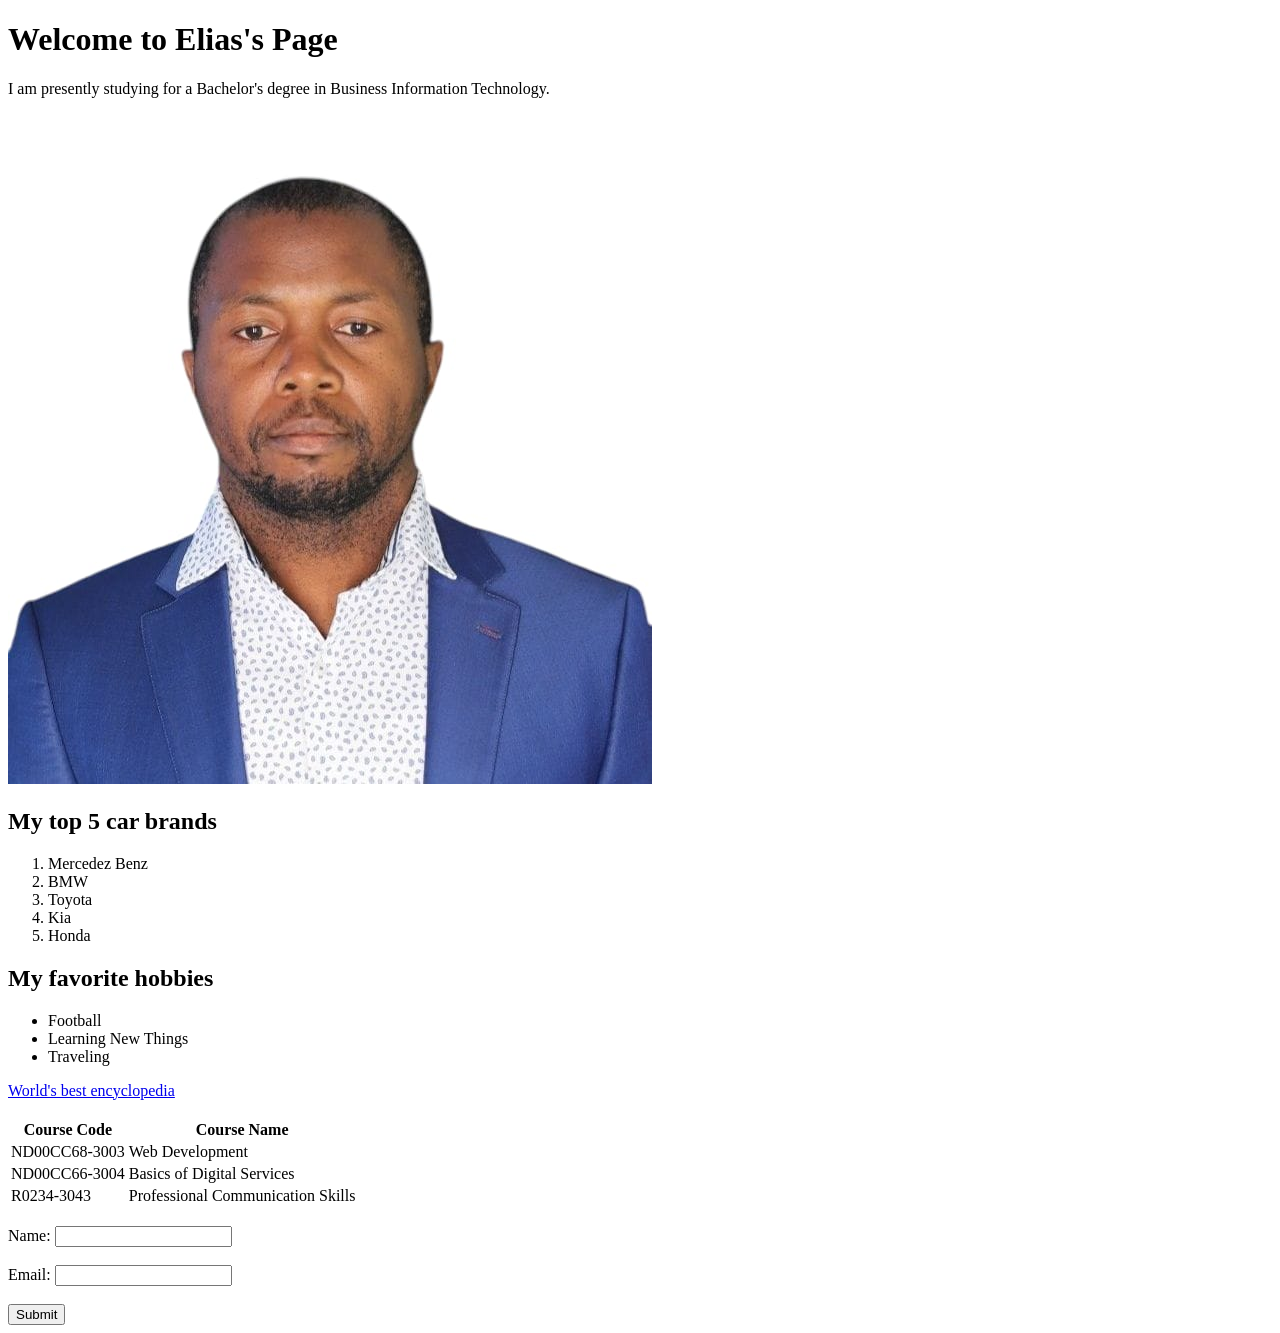
<file: WS_01/index.html>
<!DOCTYPE html>
    <html>
    <head>
        <title>My First HTML Page</title>
    </head>
    <body>
        <h1>Welcome to Elias's Page</h1>
        <p>I am presently studying for a Bachelor's degree in Business Information Technology.</p>
        <img src="img/my_photo.jpeg" alt="Image of my face">

        <h2>My top 5 car brands</h2>
    <ol>
        <li>Mercedez Benz</li>
        <li>BMW</li>
        <li>Toyota</li>
        <li>Kia</li>
        <li>Honda</li>
    </ol>
    
    <h2>My favorite hobbies</h2>
    <ul>
        <li>Football</li>
        <li>Learning New Things</li>
        <li>Traveling</li>
    </ul>

    <a href="https://en.wikipedia.org/wiki/Main_Page">World's best encyclopedia</a>

    <br>
    <br>
    
    <table>
    <tr>
        <th>Course Code</th>
        <th>Course Name</th>
    </tr>
    <tr>
        <td>ND00CC68-3003</td>
        <td>Web Development</td>
    </tr>
    <tr>
        <td>ND00CC66-3004</td>
        <td>Basics of Digital Services</td>
    </tr>
        <tr>
        <td>R0234-3043</td>
        <td>Professional Communication Skills</td>
    </tr>
    </table>

    <br>

    <form>
        <label for="name">Name:</label>
        <input type="text" id="name" name="name"><br><br>
        <label for="email">Email:</label>
        <input type="email" id="email" name="email"><br><br>
        <input type="submit" value="Submit">
    </form>

    </body>
    </html>
</file>
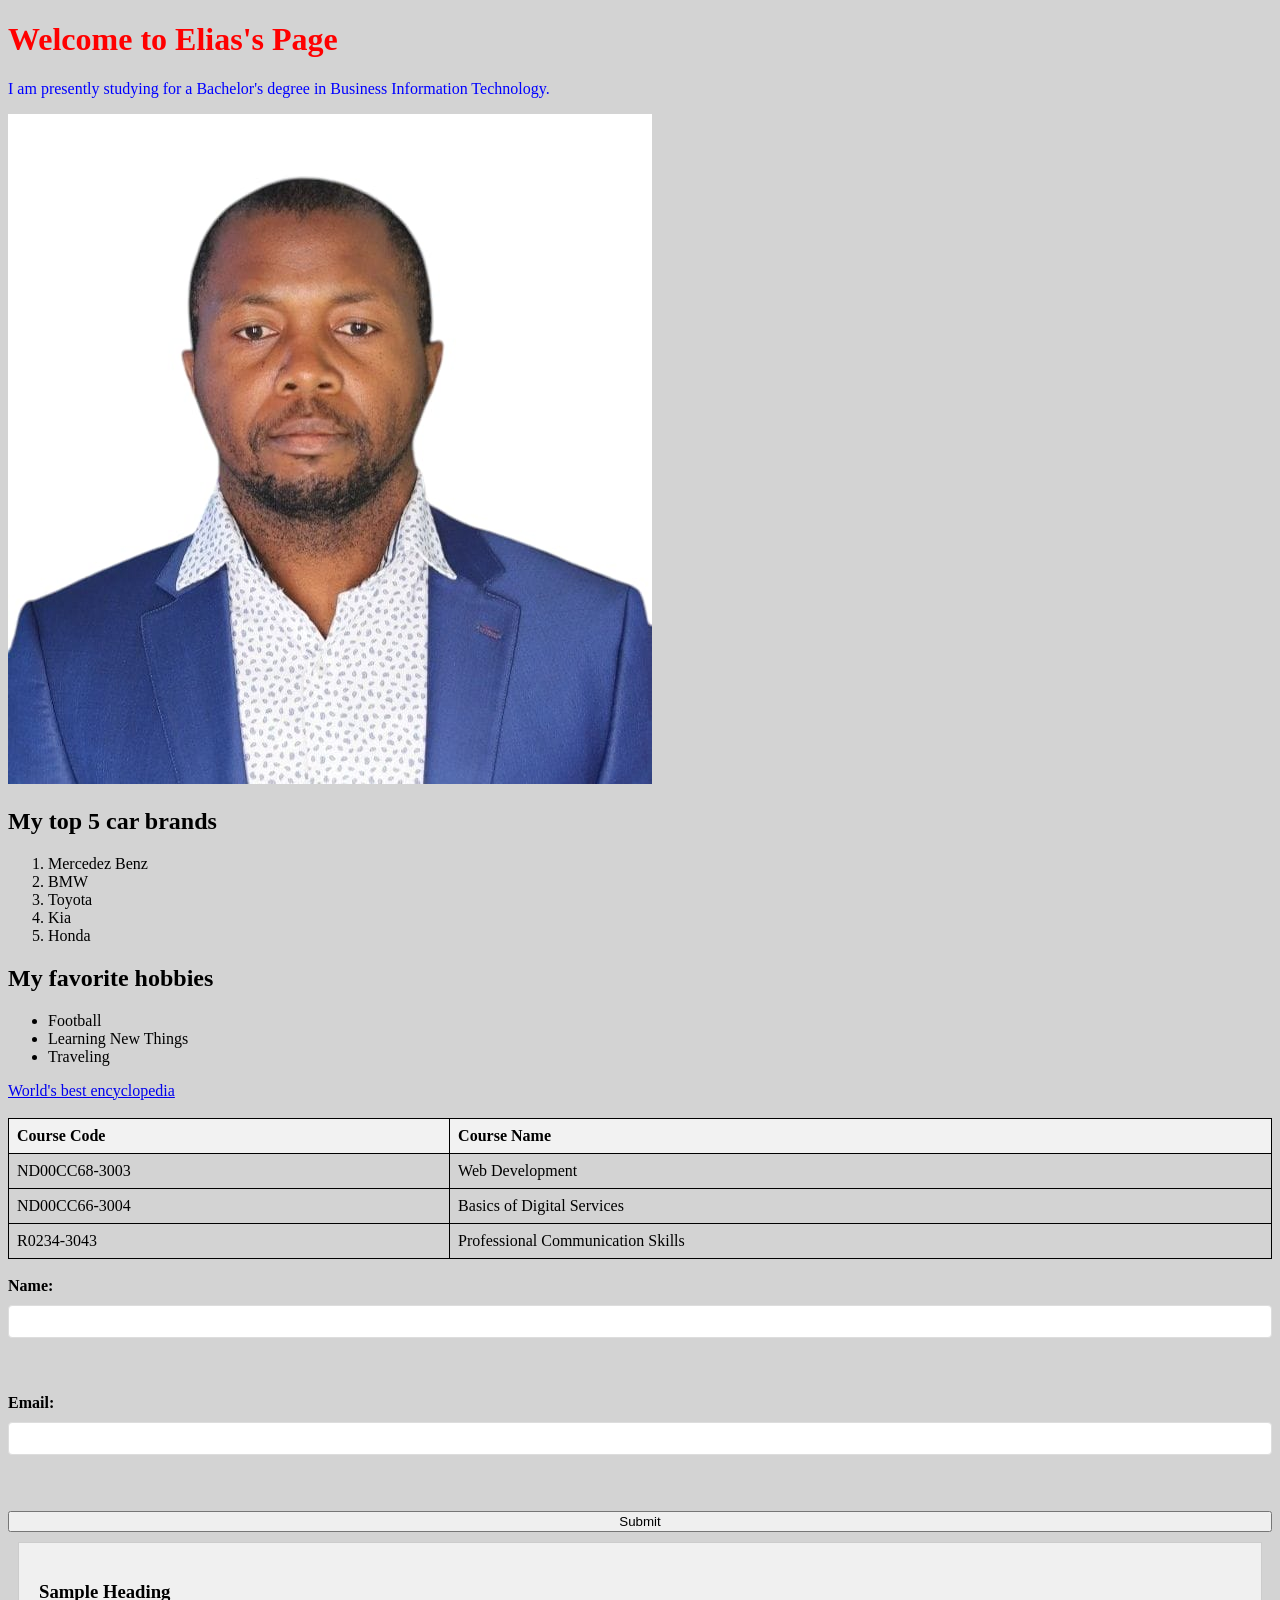
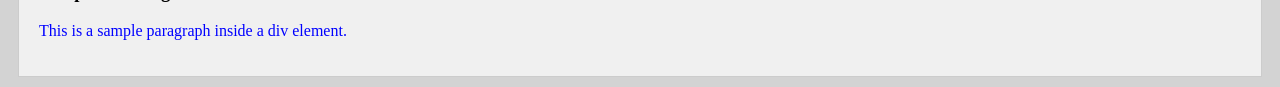
<file: WS_02/index.html>
<!DOCTYPE html>
    <html>
    <head>
        <title>My First HTML Page</title>
        <style>
            h1 {
                color: green;
            }
        </style>
        <link rel="stylesheet" type="text/css" href="styles.css">
    </head>
    <body>
        <h1 style="color: red;">Welcome to Elias's Page</h1>
        <p>I am presently studying for a Bachelor's degree in Business Information Technology.</p>
        <img src="/WS_01/img/my_photo.jpeg" alt="Image of my face">

        <h2>My top 5 car brands</h2>
    <ol>
        <li>Mercedez Benz</li>
        <li>BMW</li>
        <li>Toyota</li>
        <li>Kia</li>
        <li>Honda</li>
    </ol>
    
    <h2>My favorite hobbies</h2>
    <ul>
        <li>Football</li>
        <li>Learning New Things</li>
        <li>Traveling</li>
    </ul>

    <a href="https://en.wikipedia.org/wiki/Main_Page">World's best encyclopedia</a>

    <br>
    <br>
    
    <table>
    <tr>
        <th>Course Code</th>
        <th>Course Name</th>
    </tr>
    <tr>
        <td>ND00CC68-3003</td>
        <td>Web Development</td>
    </tr>
    <tr>
        <td>ND00CC66-3004</td>
        <td>Basics of Digital Services</td>
    </tr>
        <tr>
        <td>R0234-3043</td>
        <td>Professional Communication Skills</td>
    </tr>
    </table>

    <br>

    <form>
        <label for="name">Name:</label>
        <input type="text" id="name" name="name"><br><br>
        <label for="email">Email:</label>
        <input type="email" id="email" name="email"><br><br>
        <input type="submit" value="Submit">
    </form>

    <div class="content-box">
        <h3>Sample Heading</h3>
        <p>This is a sample paragraph inside a div element.</p>
    </div>

    </body>
    </html>
</file>
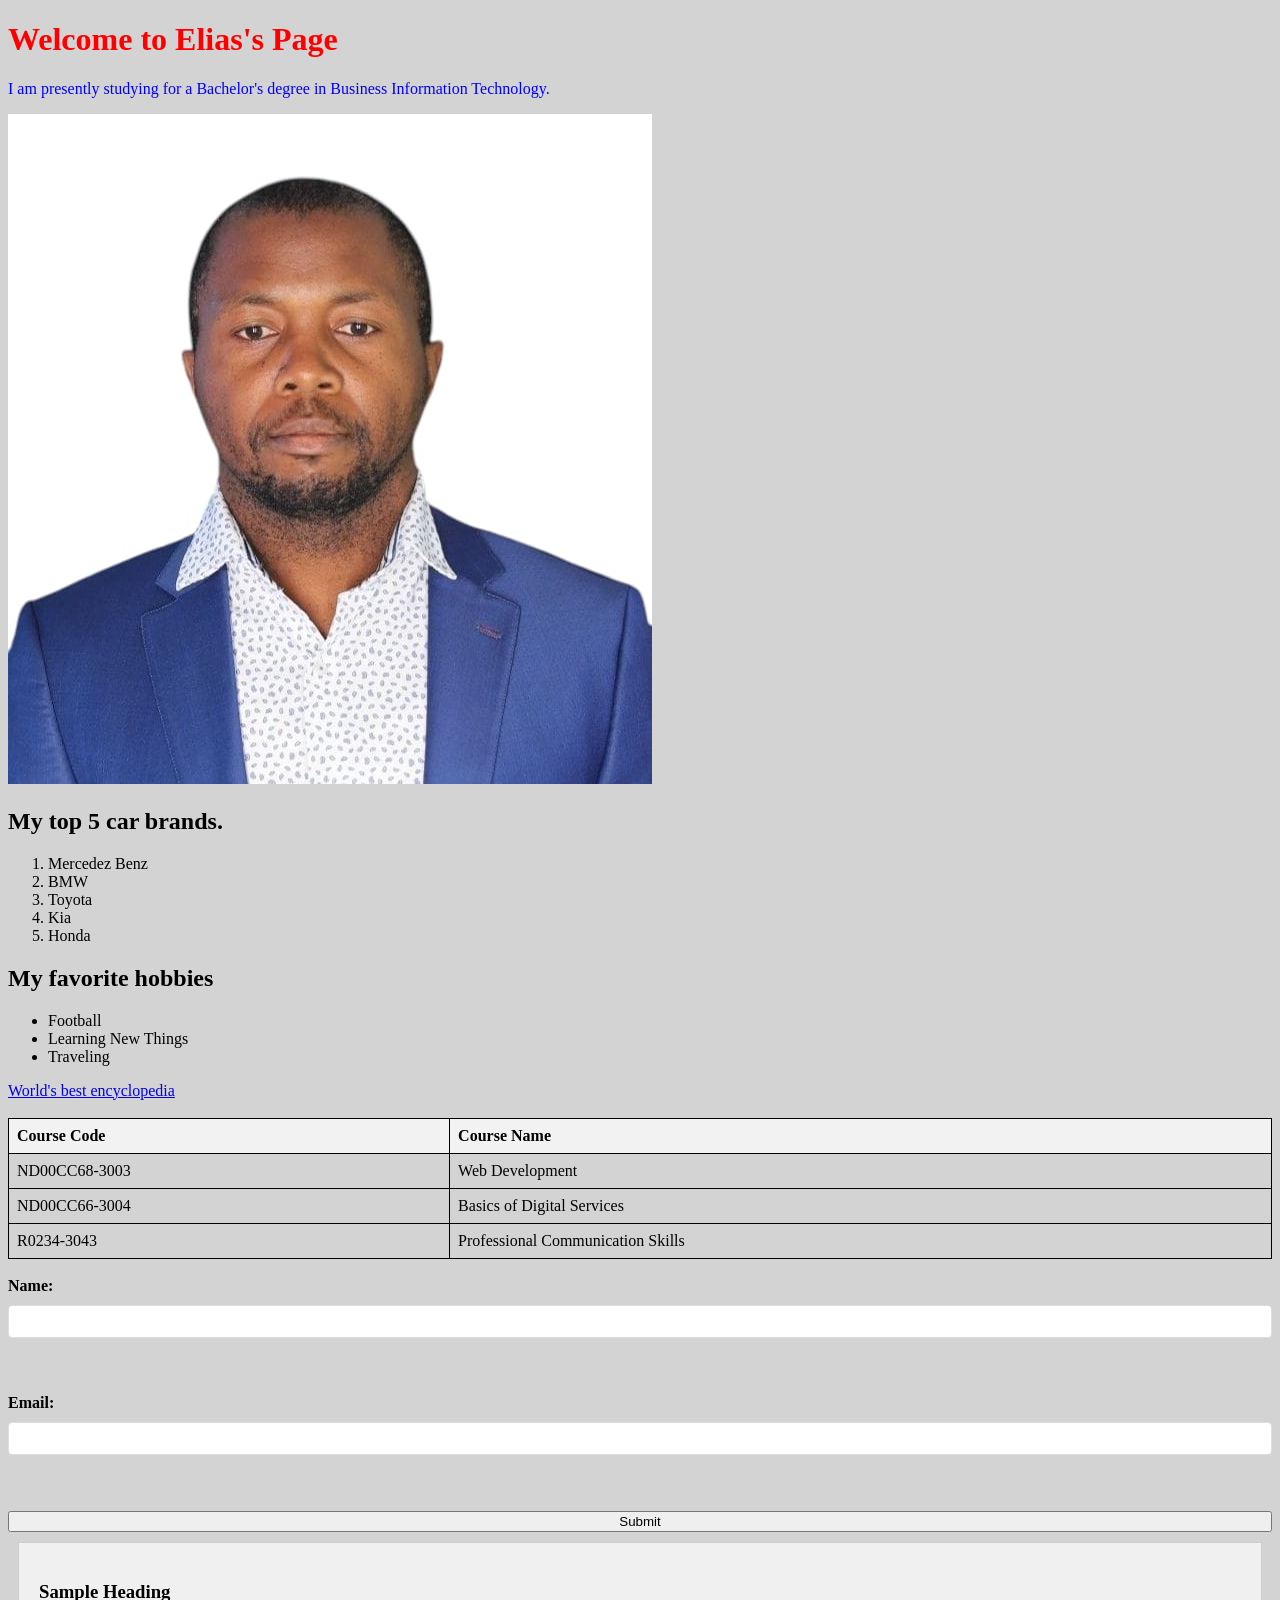
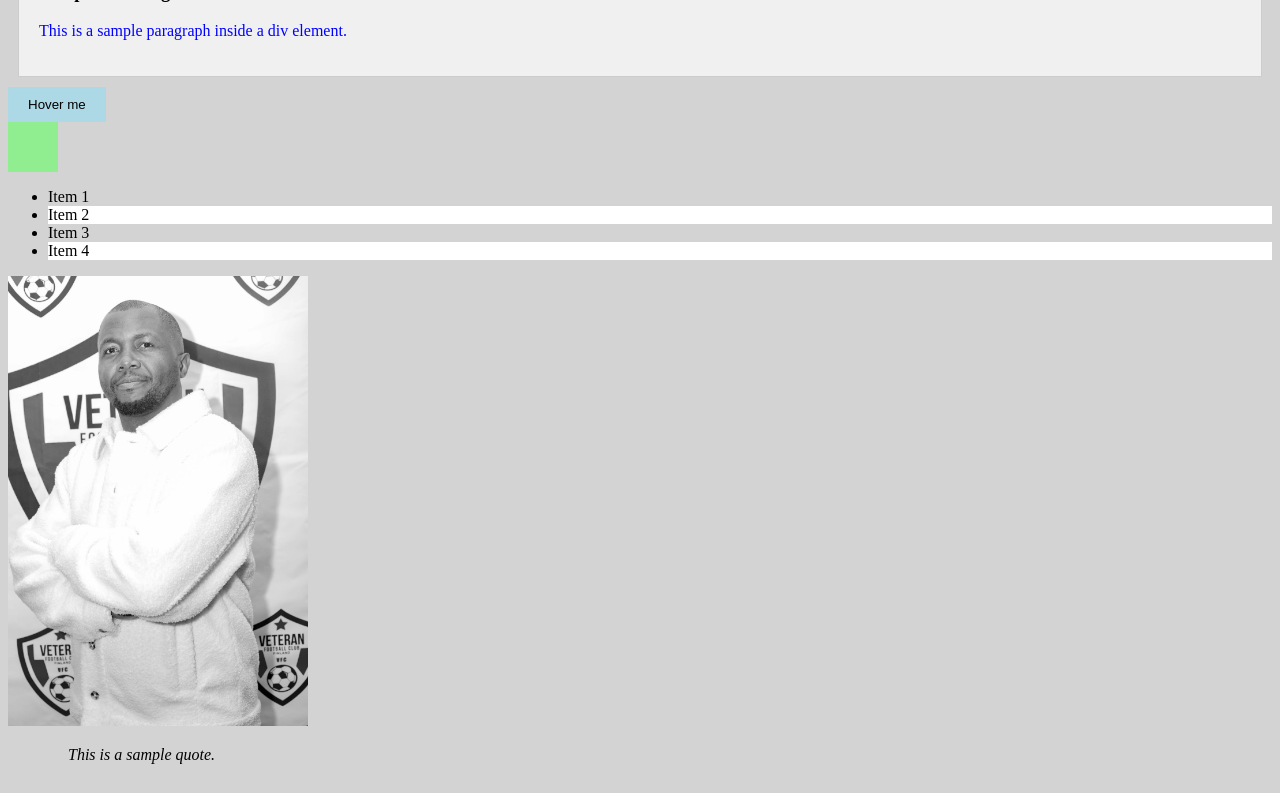
<file: WS_03/index.html>
<!DOCTYPE html>
        <html>
        <head>
            <title>My First HTML Page</title>
            <style>
                h1 {
                    color: green;
                }
            </style>
            <link rel="stylesheet" type="text/css" href="styles.css">
        </head>
        <body>
            <h1 style="color: red;">Welcome to Elias's Page</h1>
            <p>I am presently studying for a Bachelor's degree in Business Information Technology.</p>
            <img src="./images/my_photo.jpeg" alt="Image of my face">

            <h2>My top 5 car brands.</h2>
        <ol>
            <li>Mercedez Benz</li>
            <li>BMW</li>
            <li>Toyota</li>
            <li>Kia</li>
            <li>Honda</li>
        </ol>
        
        <h2>My favorite hobbies</h2>
        <ul>
            <li>Football</li>
            <li>Learning New Things</li>
            <li>Traveling</li>
        </ul>

        <a href="https://en.wikipedia.org/wiki/Main_Page">World's best encyclopedia</a>

        <br>
        <br>
        
        <table>
        <tr>
            <th>Course Code</th>
            <th>Course Name</th>
        </tr>
        <tr>
            <td>ND00CC68-3003</td>
            <td>Web Development</td>
        </tr>
        <tr>
            <td>ND00CC66-3004</td>
            <td>Basics of Digital Services</td>
        </tr>
            <tr>
            <td>R0234-3043</td>
            <td>Professional Communication Skills</td>
        </tr>
        </table>

        <br>

        <form>
            <label for="name">Name:</label>
            <input type="text" id="name" name="name"><br><br>
            <label for="email">Email:</label>
            <input type="email" id="email" name="email"><br><br>
            <input type="submit" value="Submit">
        </form>

        <div class="content-box">
            <h3>Sample Heading</h3>
            <p>This is a sample paragraph inside a div element.</p>
        </div>
        <button class="transition-button">Hover me</button>

        <div class="animation-box"></div>

        <ul class="pseudo-list">
            <li>Item 1</li>
            <li>Item 2</li>
            <li>Item 3</li>
            <li>Item 4</li>
        </ul>
        <img src="./images/image.JPG" alt="Sample Image" class="filter-image" width="300">

        <blockquote class="quote">
            This is a sample quote. 
        </blockquote>

        </body>
        </html>
</file>
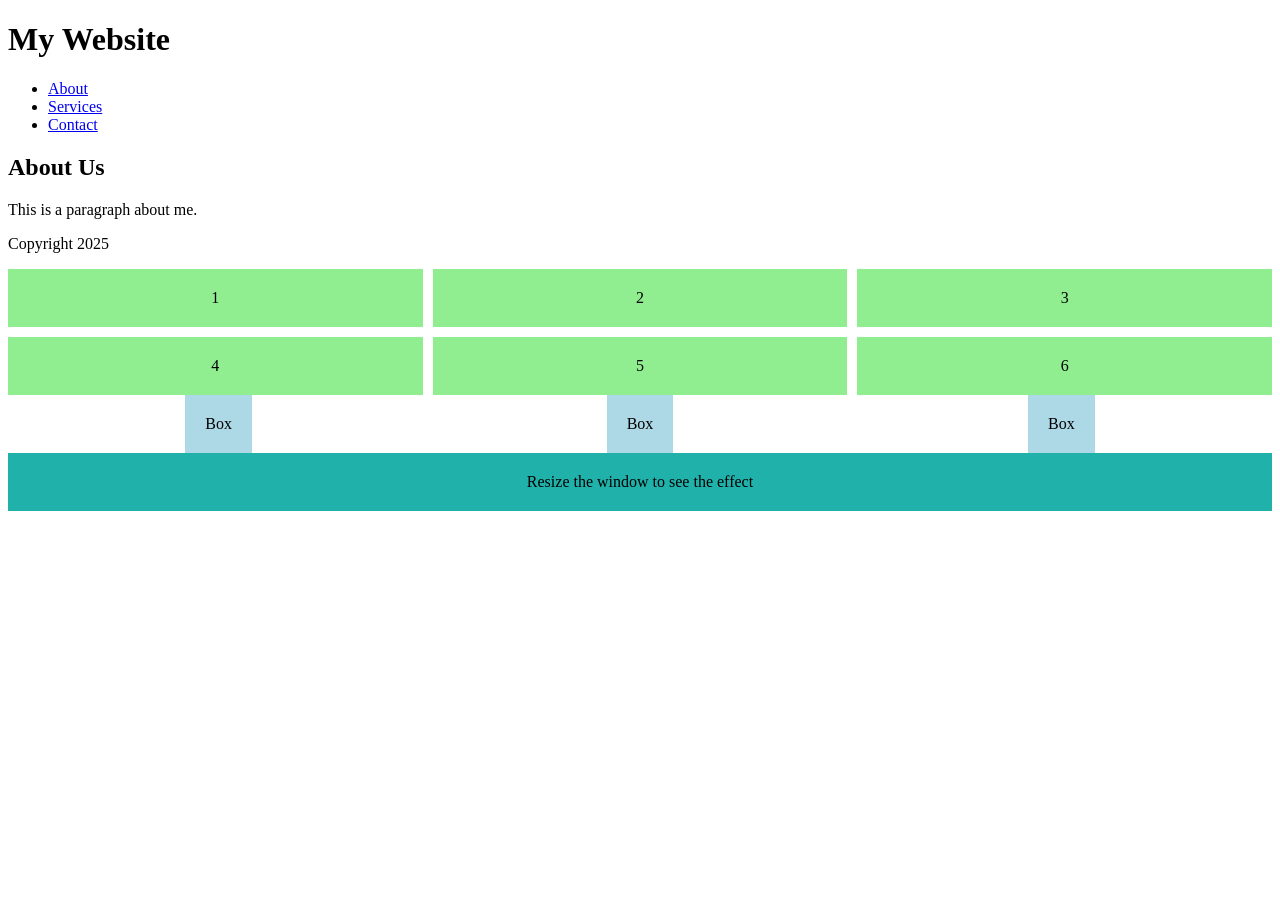
<file: WS_04/index.html>
<!DOCTYPE html>
<html lang="en">
<head>
    <meta charset="UTF-8">
    <meta name="viewport" content="width=device-width, initial-scale=1.0">
    <link rel="stylesheet" href="styles.css">
    <title>Document</title>
</head>
<body>
    <header>
        <h1>My Website</h1>
        <nav>
            <ul>
                <li><a href="#about">About</a></li>
                <li><a href="#services">Services</a></li>
                <li><a href="#contact">Contact</a></li>
            </ul>
        </nav>
    </header>

    <main> 
        <section id="about">
            <h2>About Us</h2>
            <p>This is a paragraph about me.</p>
        </section>
    </main>

    <footer>
        <p>Copyright 2025</p>
    </footer>

    <div class="grid-container">
        <div class="grid-item">1</div>
        <div class="grid-item">2</div>  
        <div class="grid-item">3</div>
        <div class="grid-item">4</div>
        <div class="grid-item">5</div>
        <div class="grid-item">6</div>
    </div>
  
    <div class="flex-container">
        <div class="box">Box</div>
        <div class="box">Box</div>
        <div class="box">Box</div> 
    </div>

    <div class="responsive-box">Resize the window to see the effect</div>

</body>
</html>
</file>
<file: WS_02/styles.css>
p {
    color: blue;
}

body {
    background-color: lightgray;
}

h1 {
    font-size: 2em;
}

.content-box {
  padding: 20px;
  margin: 10px;
  background-color: #f0f0f0;
  border: 1px solid #ccc;
}

table {
    width: 100%;
    border-collapse: collapse;
}

th, td {
    border: 1px solid black;
    padding: 8px;
    text-align: left;
}

th {
    background-color: #f2f2f2;
}

form {
    display: flex;
    flex-direction: column;
    gap: 10px;
}

label {
    font-weight: bold;
}

input[type="text"], input[type="email"] {
    padding: 8px;
    border: 1px solid #ddd;
    border-radius: 4px;
}

input [type="submit"] {
    padding: 10px 20px;
    background-color: #4CAF50;
    color: white;
    padding: 10px;
    border: none;
    border-radius: 4px;
    cursor: pointer;
}

input[type="submit"]:hover {
    background-color: #45a049;
}
</file>
<file: WS_03/styles.css>
p {
    color: blue;
}

body {
    background-color: lightgray;
}

h1 {
    font-size: 2em;
}

.content-box {
  padding: 20px;
  margin: 10px;
  background-color: #f0f0f0;
  border: 1px solid #ccc;
}

table {
    width: 100%;
    border-collapse: collapse;
}

th, td {
    border: 1px solid black;
    padding: 8px;
    text-align: left;
}

th {
    background-color: #f2f2f2;
}

form {
    display: flex;
    flex-direction: column;
    gap: 10px;
}

label {
    font-weight: bold;
}

input[type="text"], input[type="email"] {
    padding: 8px;
    border: 1px solid #ddd;
    border-radius: 4px;
}

input [type="submit"] {
    padding: 10px 20px;
    background-color: #4CAF50;
    color: white;
    padding: 10px;
    border: none;
    border-radius: 4px;
    cursor: pointer;
}

input[type="submit"]:hover {
    background-color: #45a049;
}

.transition-button {
    background-color: lightblue;
    padding: 10px 20px;
    border: none;
    cursor: pointer;
    transition: background-color 0.3s ease;
}
.transition-button:hover {
    background-color: lightcoral;
}

.animation-box {
    width: 50px;
    height: 50px;
    background-color: lightgreen;
    position: relative;
    animation: move 2s infinite alternate; 
}

@keyframes move {
    from {
        left: 0;
    }
    to {
        left: 100px;
    }
}   

.pseudo-list li:nth-child(odd) {
    background-color: lightgray;    
}

.pseudo-list li:nth-child(even) {
    background-color: white;
}

 .filter-image {
    filter: grayscale(100%);
    transition: filter 0.5s ease;
 }

 .filter-image:hover {
    filter: grayscale(0%);
 }

 .quote {
    position: relative;
    padding-left: 20px;
    font-style: italic;
 }

.quote::before {
    content: "“";
    font-size: 40px;
    position: absolute;
    left: 0;
    top: 0;
    color: lightgray;
    }
</file>
<file: WS_04/styles.css>
.grid-container {
    display: grid;
    grid-template-columns: repeat(3, 1fr);
    grid-gap: 10px;
}

.grid-item {
    background-color: lightgreen;
    padding: 20px;
    text-align: center;
}

.flex-container {
    display: flex;
    justify-content: space-around;
    align-items: center;
}

.box {
    background-color: lightblue;
    padding: 20px;
    text-align: center;
}

.responsive-box {
    padding: 20px;
    text-align: center;
}

@media (max-width: 600px) {
    .responsive-box {
        background-color: lightcoral;
    }
}

@media (min-width: 601px) {
    .responsive-box {
        background-color: lightseagreen;
    }
}
</file>
